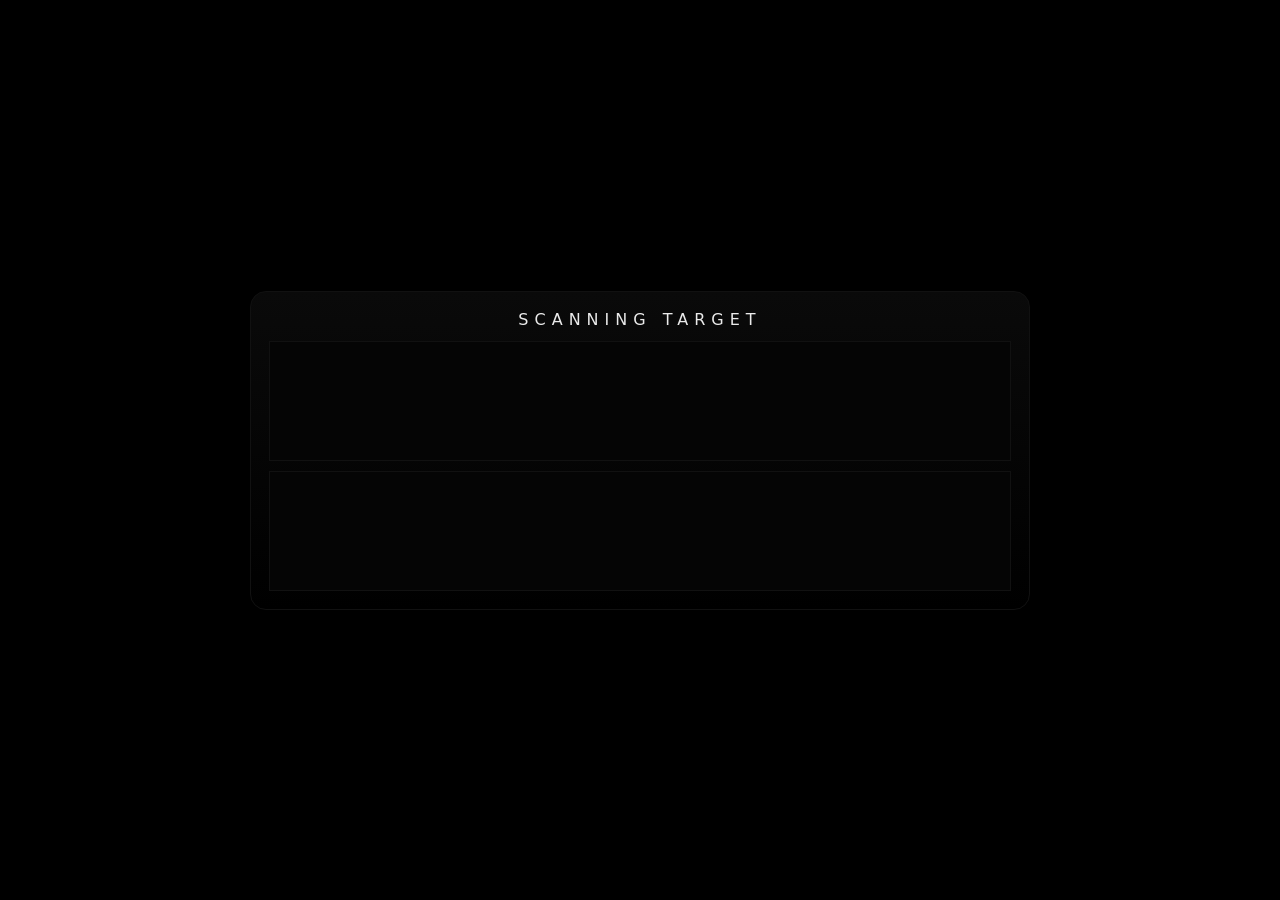
<file: index.html>
<!doctype html>
<html lang="ru">
<head>
  <meta charset="utf-8"/>
  <meta name="viewport" content="width=device-width, initial-scale=1, maximum-scale=1, user-scalable=no, viewport-fit=cover"/>
  <title>P∆ — Profiler</title>
  <meta name="theme-color" content="#000000"/>
  <link rel="manifest" href="manifest.webmanifest">
  <link rel="apple-touch-icon" href="assets/icon-192.png">
  <link rel="stylesheet" href="styles.css"/>
</head>
<body>
  <div id="app">
    <header class="safe-top"></header>

    <main id="home" class="page">
      <div class="logo-wrap"><img src="assets/logo.svg" alt="P∆"/></div>

      <div class="searchbar">
        <input id="q" class="input" placeholder="ФИО / ник / телефон / e-mail / ключевые слова"/>
        <button id="btnSearch" class="icon-btn" title="Поиск"><img src="assets/search.svg" alt=""/></button>
      </div>

      <button id="btnFilters" class="ghost">
        <img src="assets/filter.svg" alt=""/><span>фильтры</span>
      </button>

      <div id="filters" class="filters hidden">
        <input id="fCity" placeholder="город"/>
        <div class="grid-2">
          <input id="fAgeFrom" type="number" placeholder="возраст от"/>
          <input id="fAgeTo" type="number" placeholder="до"/>
        </div>
        <select id="fSex">
          <option value="">пол: любой</option>
          <option value="2">муж</option>
          <option value="1">жен</option>
        </select>
        <input id="fWork" placeholder="работа / интересы / учёба"/>
        <input id="fHandle" placeholder="ник / e-mail / телефон"/>
        <input id="fTags" placeholder="теги (через запятую)"/>
      </div>

      <div id="summary" class="summary muted"></div>
      <div id="results" class="results"></div>
    </main>

    <section id="saved" class="page hidden">
      <div class="section-title">Сохранённые</div>
      <div id="savedList" class="results"></div>
    </section>

    <section id="history" class="page hidden">
      <div class="section-title">История</div>
      <div id="historyList" class="results"></div>
    </section>

    <div id="analyzeScreen" class="analyze hidden">
      <div class="scan">
        <div class="scan-logo">SCANNING TARGET</div>
        <div class="scan-bars" id="scanBars"></div>
        <div class="scan-noise" id="scanNoise"></div>
      </div>
    </div>

    <nav class="bottom">
      <button data-go="home"><img src="assets/home.svg"/><span>главная</span></button>
      <button data-go="saved"><img src="assets/saved.svg"/><span>сохранено</span></button>
      <button data-go="history"><img src="assets/history.svg"/><span>история</span></button>
    </nav>
  </div>

  <div id="modal" class="modal hidden" role="dialog" aria-modal="true">
    <div class="modal-card">
      <button id="modalClose" class="close">×</button>
      <div id="modalBody"></div>
      <div class="actions">
        <button id="btnSave" class="btn">Сохранить</button>
        <button id="btnGraph" class="btn">Граф связей</button>
        <button id="btnPDF" class="btn">PDF</button>
        <button id="btnAnalyze" class="btn">Проанализировать</button>
        <button id="btnAI" class="btn">ИИ-анализ</button>
      </div>
    </div>
  </div>

  <script>
    if ('serviceWorker' in navigator) { navigator.serviceWorker.register('/sw.js').catch(()=>{}); }
  </script>
  <script src="app.js"></script>
</body>
</html>
</file>
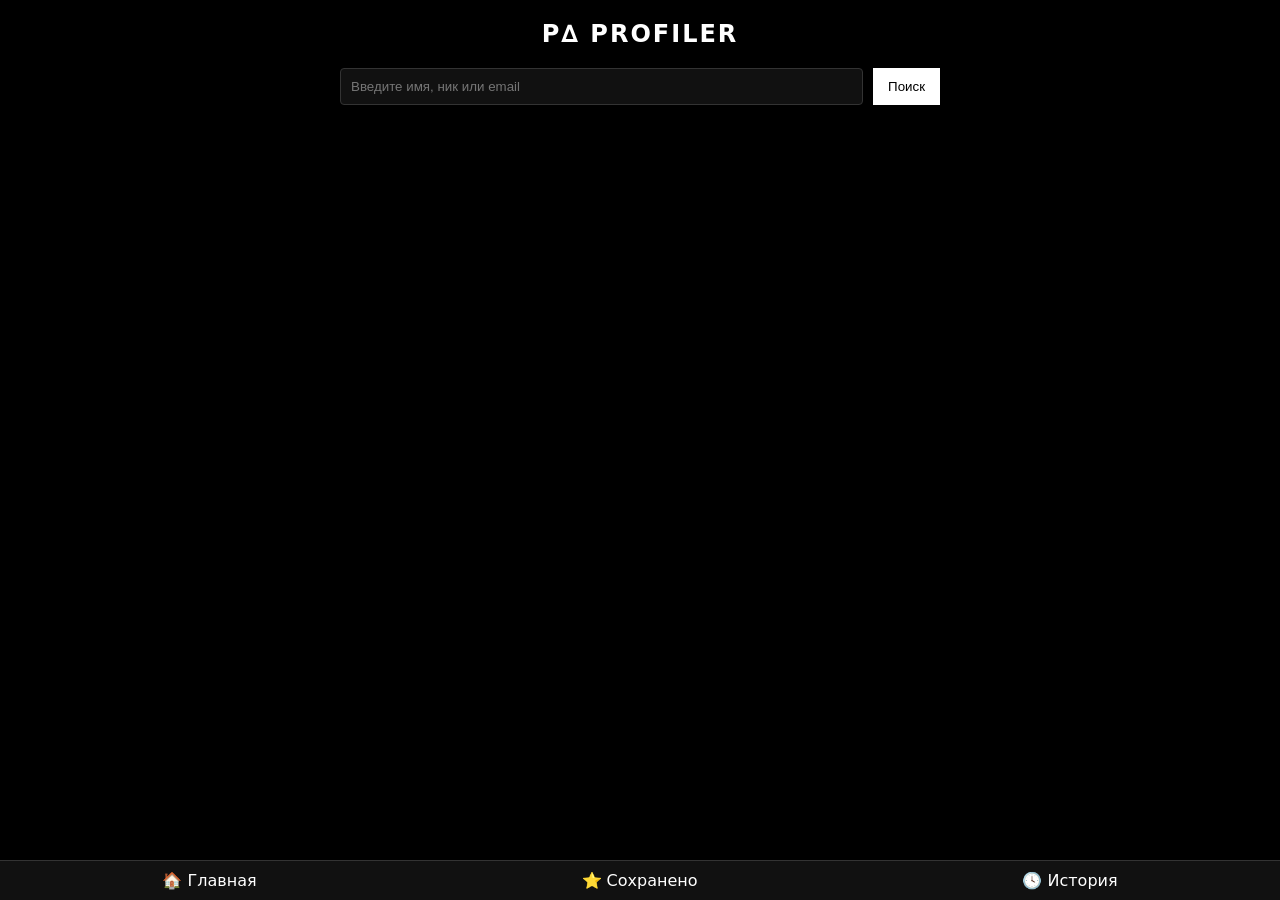
<file: profiler_mvp.html>
<!DOCTYPE html>
<html lang="ru">
<head>
  <meta charset="UTF-8">
  <meta name="viewport" content="width=device-width, initial-scale=1.0">
  <title>PROFILER</title>
  <style>
    body {
      background-color: #000;
      color: #fff;
      font-family: 'Inter', system-ui, monospace;
      margin: 0;
      padding: 0;
      display: flex;
      flex-direction: column;
      align-items: center;
      min-height: 100vh;
    }
    header {
      padding: 20px;
      font-size: 1.5em;
      font-weight: bold;
      letter-spacing: 2px;
    }
    .search-container {
      display: flex;
      gap: 10px;
      width: 90%;
      max-width: 600px;
    }
    input {
      flex: 1;
      padding: 10px;
      background: #111;
      color: #fff;
      border: 1px solid #333;
      border-radius: 4px;
    }
    button {
      background: #fff;
      color: #000;
      border: none;
      padding: 10px 15px;
      cursor: pointer;
    }
    .results {
      width: 90%;
      max-width: 600px;
      margin-top: 20px;
    }
    .card {
      background: #111;
      border: 1px solid #333;
      padding: 10px;
      margin-bottom: 10px;
      border-radius: 4px;
      display: flex;
      align-items: center;
      justify-content: space-between;
    }
    .card img {
      width: 64px;
      height: 64px;
      border-radius: 4px;
      margin-right: 10px;
    }
    .footer {
      position: fixed;
      bottom: 0;
      width: 100%;
      background: #111;
      display: flex;
      justify-content: space-around;
      padding: 10px 0;
      border-top: 1px solid #333;
    }
  </style>
</head>
<body>
  <header>P∆ PROFILER</header>
  <div class="search-container">
    <input type="text" id="search" placeholder="Введите имя, ник или email">
    <button onclick="searchVK()">Поиск</button>
  </div>
  <div id="status"></div>
  <div class="results" id="results"></div>

  <div class="footer">
    <span>🏠 Главная</span>
    <span>⭐ Сохранено</span>
    <span>🕓 История</span>
  </div>

  <script>
    const VK_TOKEN = 'vk1.a.[base64]';
    const API_VERSION = '5.199';

    async function searchVK() {
      const query = document.getElementById('search').value.trim();
      if (!query) return;
      document.getElementById('status').innerText = 'SCANNING TARGET...';
      const url = `https://api.vk.com/method/users.search?q=${encodeURIComponent(query)}&fields=photo_200,city,domain,bdate,sex,status,occupation,education,site,about&access_token=${VK_TOKEN}&v=${API_VERSION}&count=10`;

      try {
        const response = await fetch(url);
        const data = await response.json();
        if (data.error) {
          document.getElementById('status').innerText = 'VK: ошибка запроса';
          return;
        }
        renderResults(data.response.items);
      } catch (err) {
        document.getElementById('status').innerText = 'Ошибка подключения';
      }
    }

    function renderResults(users) {
      const container = document.getElementById('results');
      container.innerHTML = '';
      if (!users || users.length === 0) {
        document.getElementById('status').innerText = 'Совпадений нет.';
        return;
      }
      document.getElementById('status').innerText = `Найдено: ${users.length}`;

      users.forEach(u => {
        const div = document.createElement('div');
        div.className = 'card';
        div.innerHTML = `
          <img src="${u.photo_200}" alt="${u.first_name}">
          <div style="flex:1;">
            <div><b>${u.first_name} ${u.last_name}</b></div>
            <div style="font-size:0.9em;color:#ccc;">${u.city ? u.city.title : ''}</div>
          </div>
          <a href="https://vk.com/${u.domain}" target="_blank" style="color:#0af;">VK</a>
        `;
        container.appendChild(div);
      });
    }
  </script>
</body>
</html>
</file>
<file: styles.css>
*{box-sizing:border-box}
:root{--bg:#000;--panel:#0b0b0b;--line:#222;--txt:#fff;--muted:#bdbdbd}
html,body{height:100%}
body{margin:0;background:#000;color:#fff;font-family:Inter,system-ui,-apple-system,Segoe UI,Arial,sans-serif}
.safe-top{height:10px}
.page{padding:16px 14px 84px 14px}
.logo-wrap{display:flex;justify-content:center;margin:10px 0 18px 0}
.searchbar{display:flex;gap:10px;align-items:center;justify-content:center}
.input{flex:1;max-width:760px;background:#0c0c0c;border:1px solid var(--line);border-radius:14px;color:#fff;padding:14px 16px;font-size:16px}
.icon-btn{background:#0c0c0c;border:1px solid var(--line);border-radius:14px;padding:12px 14px}
.icon-btn img{width:22px;height:22px}
.ghost{margin:12px auto 8px auto;display:flex;gap:8px;align-items:center;background:transparent;border:1px dashed var(--line);border-radius:12px;color:#e0e0e0;padding:10px 12px}
.ghost img{width:18px;height:18px}
.filters{display:grid;gap:10px;max-width:760px;margin:0 auto 10px auto}
.filters .grid-2{display:grid;grid-template-columns:1fr 1fr;gap:10px}
.filters input,.filters select{background:#0c0c0c;border:1px solid var(--line);border-radius:12px;color:#fff;padding:12px 14px}
.hidden{display:none}
.summary{text-align:center;margin:10px 0 6px}
.muted{color:#bdbdbd}
.results{max-width:760px;margin:0 auto}
.card{border:1px solid var(--line);border-radius:14px;background:linear-gradient(180deg,#0b0b0b 0%,#090909 100%);padding:12px;margin:12px 0}
.card .head{display:flex;gap:12px;align-items:center}
.card .photo{width:64px;height:64px;object-fit:cover;border-radius:10px;border:1px solid var(--line);background:#111}
.card .title{font-weight:800;font-size:16px}
.card .meta{font-size:12px;color:#d0d0d0;line-height:1.35}
.badge{margin-left:auto;border:1px solid var(--line);background:#0f0f0f;padding:6px 8px;border-radius:10px;font-size:12px;color:#cfcfcf}
.links{display:flex;gap:10px;margin-top:8px;flex-wrap:wrap}
.link{display:inline-flex;gap:6px;align-items:center;border:1px solid var(--line);padding:6px 8px;border-radius:10px;color:#cfcfcf;text-decoration:none}
.link img{width:14px;height:14px}
.bottom{position:fixed;left:0;right:0;bottom:0;height:60px;background:rgba(10,10,10,.92);backdrop-filter:blur(4px);border-top:1px solid var(--line);display:flex;align-items:center;justify-content:space-around;padding-bottom:env(safe-area-inset-bottom)}
.bottom button{display:flex;gap:8px;align-items:center;background:none;border:none;color:#ddd}
.bottom img{width:20px;height:20px}
.modal{position:fixed;inset:0;background:rgba(0,0,0,.55);display:flex;align-items:flex-end;z-index:1000}
.modal-card{position:relative;width:100%;background:#0b0b0b;border-top-left-radius:16px;border-top-right-radius:16px;border:1px solid var(--line);max-height:85vh;overflow:auto;padding:12px 12px 72px 12px}
.close{position:absolute;right:12px;top:8px;background:#111;border:1px solid var(--line);color:#fff;border-radius:10px;padding:4px 10px;font-size:18px}
.actions{display:flex;gap:8px;justify-content:space-between;margin-top:12px;padding-top:10px;border-top:1px solid var(--line)}
.btn{border:1px solid var(--line);background:transparent;color:#fff;padding:8px 10px;border-radius:10px;font-size:12px}
.analyze{position:fixed;inset:0;background:#000;display:flex;align-items:center;justify-content:center;z-index:9999}
.scan{max-width:780px;width:92%;border:1px solid #111;border-radius:16px;padding:18px;background:linear-gradient(180deg,#0a0a0a,#000)}
.scan-logo{text-align:center;letter-spacing:6px;margin-bottom:12px;color:#eaeaea}
.scan-bars{height:120px;border:1px solid #111;background:#050505;overflow:hidden;position:relative}
.scan-noise{height:120px;margin-top:10px;border:1px solid #111;background:#050505;overflow:hidden;position:relative}
.noise-row{white-space:nowrap;font-family:ui-monospace,Menlo,Consolas,monospace;color:#e6e6e6;opacity:.85;font-size:12px}
.clamp1{display:-webkit-box;-webkit-line-clamp:1;-webkit-box-orient:vertical;overflow:hidden}
@media (max-width:540px){ .filters .grid-2{grid-template-columns:1fr} .badge{display:none} }
</file>
